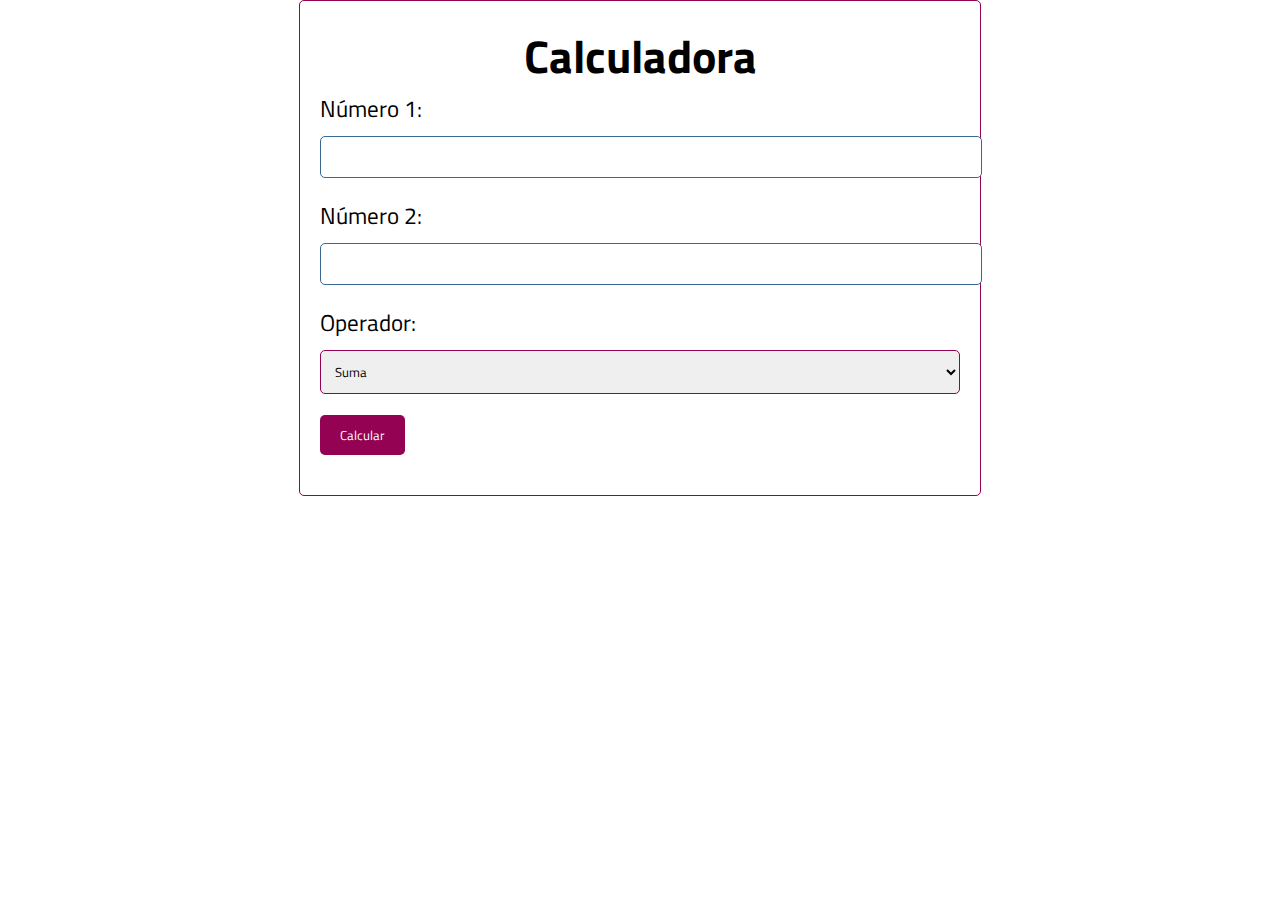
<file: calculadora.html>
<!DOCTYPE html>
<html>
  <head>
    <meta charset="UTF-8">
    <title>Calculadora</title>
    <link rel="stylesheet" href="calculadora.css">
  </head>
  <body>
    <div class="calculator">
      <h1>Calculadora</h1>
      <form>
        <label for="num1">Número 1:</label>
        <input type="number" id="num1" name="num1">
        <label for="num2">Número 2:</label>
        <input type="number" id="num2" name="num2">
        <label for="operator">Operador:</label>
        <select id="operator" name="operator">
          <option value="+">Suma</option>
          <option value="-">Resta</option>
          <option value="*">Multiplicación</option>
          <option value="/">División</option>
        </select>
        <button type="button" id="calculate-btn">Calcular</button>
      </form>
      <div id="result"></div>
    </div>
    
    <script src="calculadora.js"></script>
  </body>
</html>
</file>
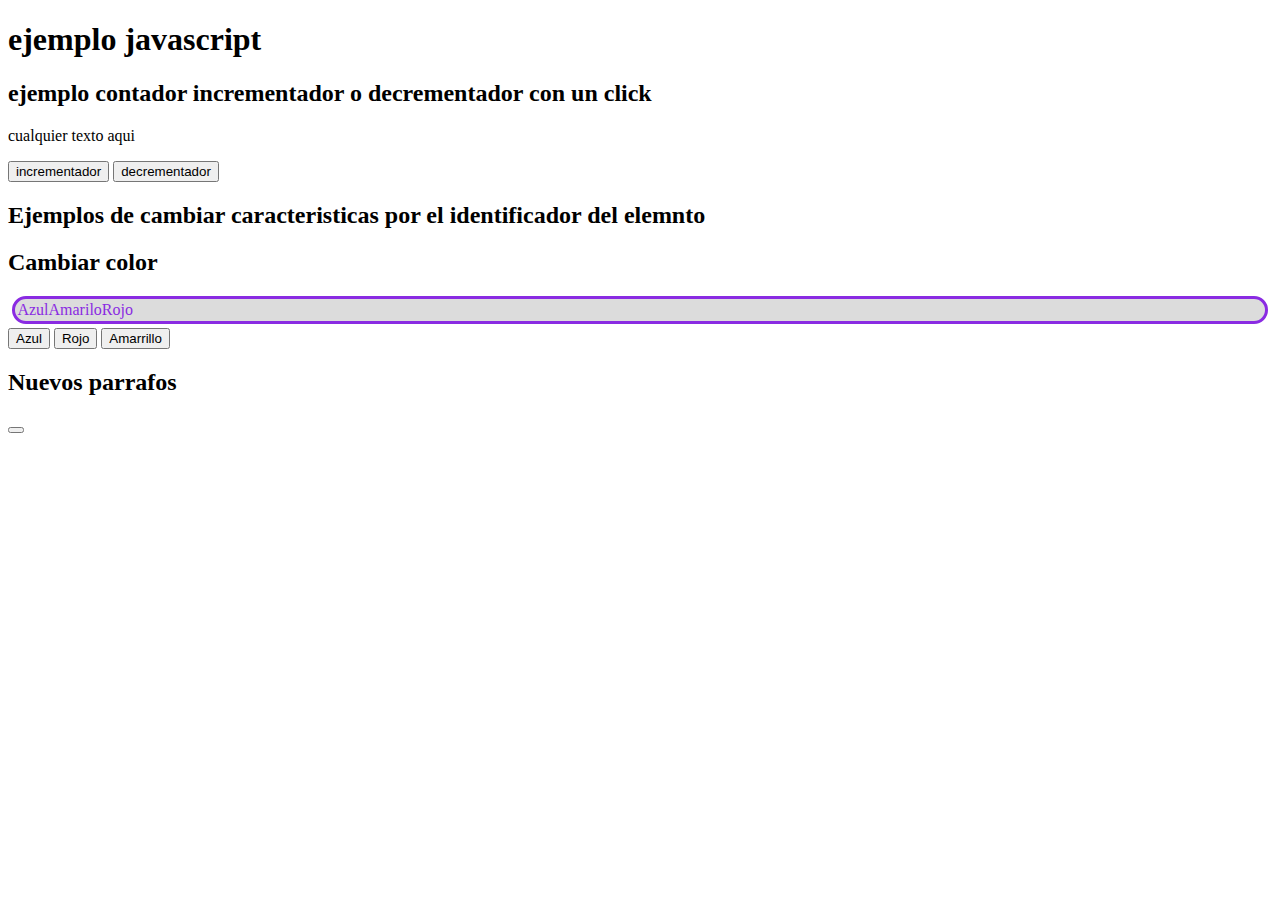
<file: contador.html>
<!DOCTYPE html>
<html lang="en">
<head>
    <meta charset="UTF-8">
    <meta http-equiv="X-UA-Compatible" content="IE=edge">
    <meta name="viewport" content="width=device-width, initial-scale=1.0">
    <link rel="stylesheet" href="contador.css">
    <title>Document</title>
</head>
<body>
    <h1>ejemplo javascript</h1>
    <div class="caja">
        <h2 id="titulo">ejemplo contador incrementador o decrementador con un click</h2>
        <p id="para0" class="contador">cualquier texto aqui</p>
        <button onclick="contar();">incrementador</button>
        <button onclick="descontar();">decrementador</button>
    </div>
    <script src="contador.js"></script>
    <div class="caja">
        <h2> Ejemplos de cambiar caracteristicas por el identificador del elemnto</h2>
        <h2 id="para">Cambiar color</h2>
        <div class="caja4">
            <div class="cajaS1" id="palabra1" onclick="changeColor1('blue','palabra1');">
            <span>Azul</span></div>
            <div class="cajaS1" id="palabra2" onclick="changeColor1('yellow','palabra2');">
                <span>Amarilo</span></div>
                <div class="cajaS1" id="palabra3" onclick="changeColor1('red','palabra3');">
                    <span>Rojo</span></div>

        </div>
        <button onclick="changeColor('blue');">Azul</button>
        <button onclick="changeColor('red');">Rojo</button>
        <button onclick="changeColor('yellow');">Amarrillo</button>
    </div>
    <div class="caja">
        <div id="mparra">
          <h2>Nuevos parrafos</h2>
        </div>
        <button onclick="misparrafos();"></button>
            </div>
</body>
</html>
</file>
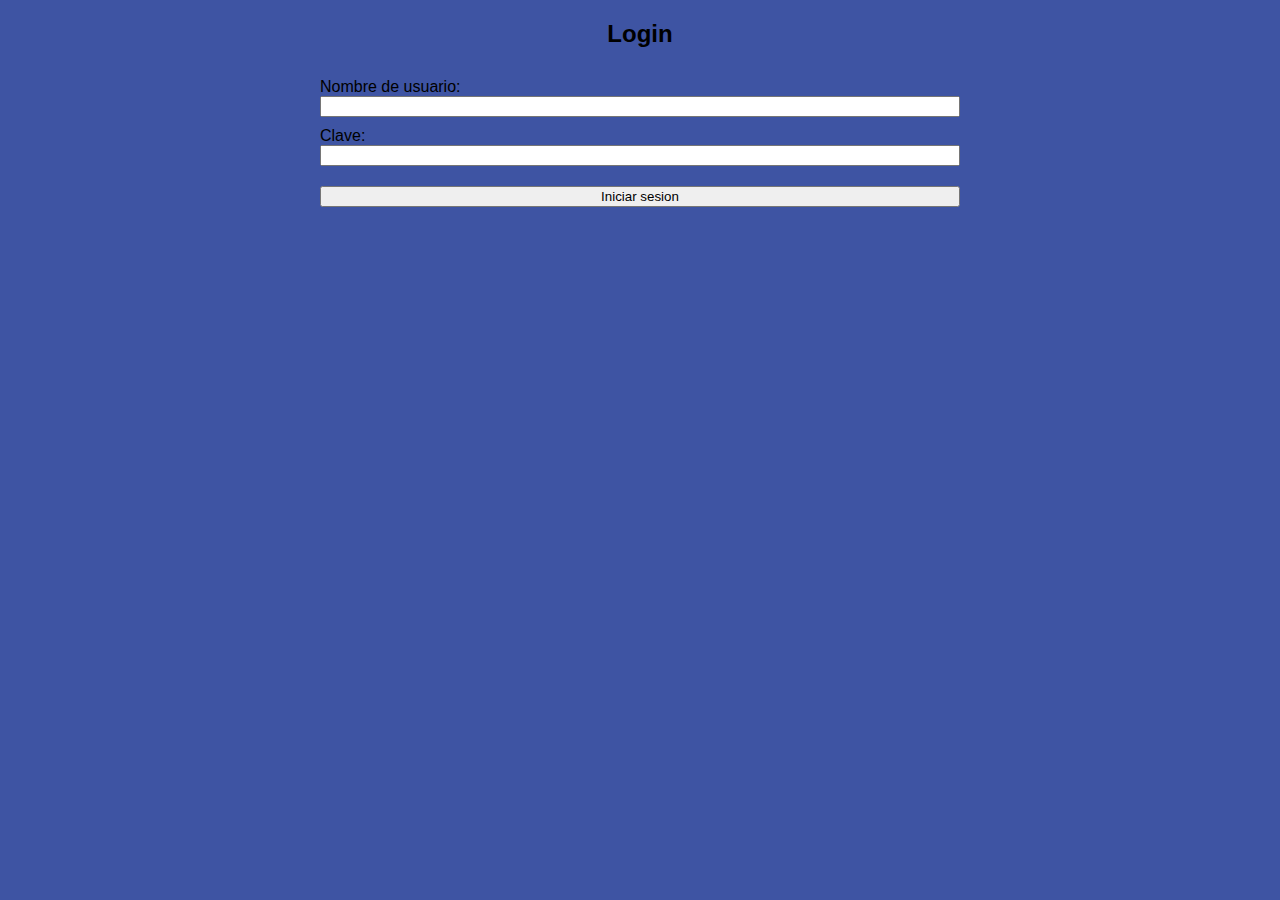
<file: login.html>
<!DOCTYPE html>
<html>
<head>
  <title>Inicio sesion </title>
  <link rel="stylesheet" type="text/css" href="login.css">
</head>
<body>
  <div class="container">
    <h2>Login</h2>
    <form id="login-form">
      <label for="username">Nombre de usuario:</label>
      <input type="text" id="username" name="username" required>

      <label for="password">Clave:</label>
      <input type="password" id="password" name="password" required>

      <input type="submit" value="Iniciar sesion">
    </form>
    <div id="message"></div>
  </div>

  <script src="login.js"></script>
</body>
</html>
</file>
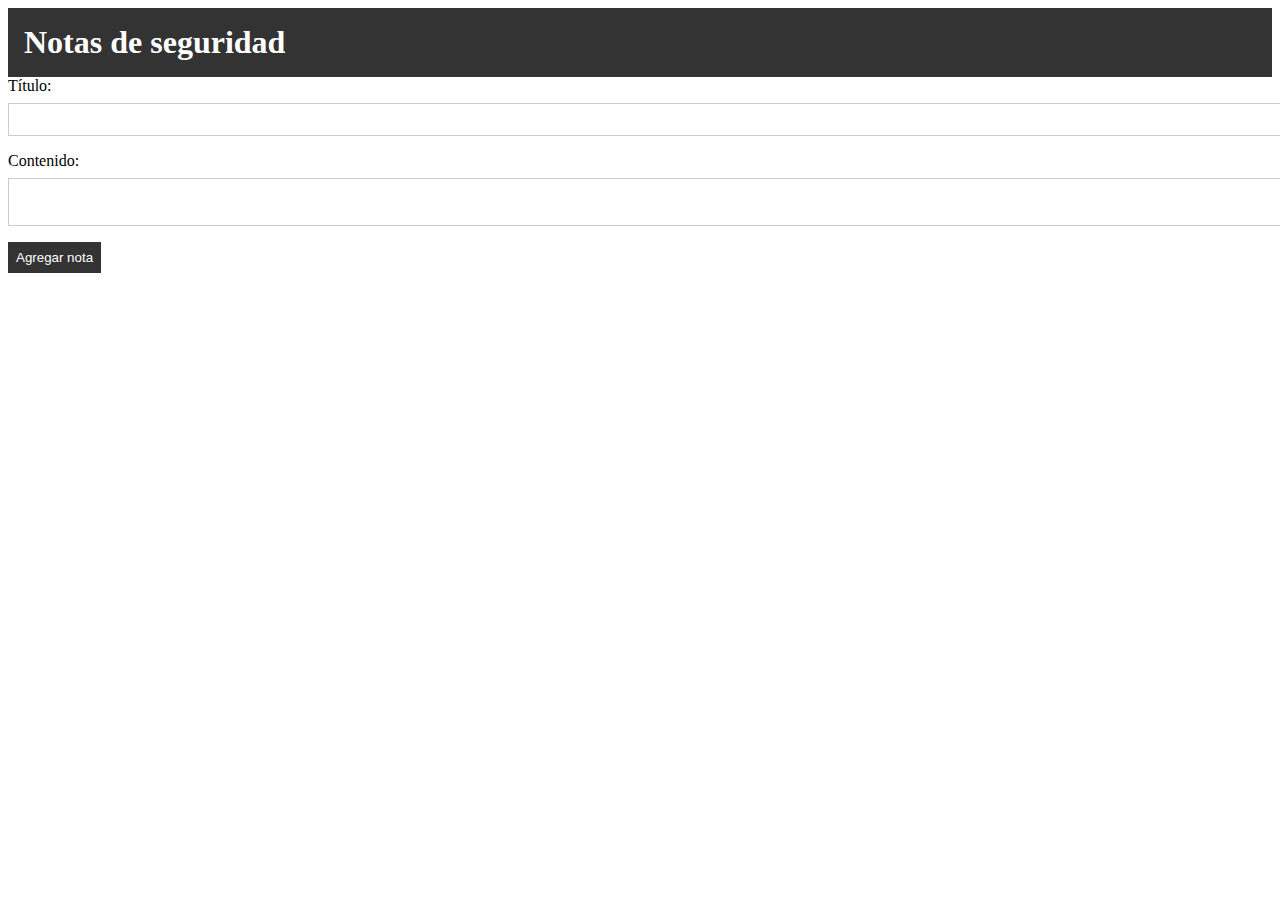
<file: movil.html>
<!DOCTYPE html>
<html lang="en">
<head>
  <meta charset="UTF-8">
  <meta name="viewport" content="width=device-width, initial-scale=1.0">
  <title>Notas de seguridad</title>
  <link rel="stylesheet" href="movil.css">
</head>
<body>
  <header>
    <h1>Notas de seguridad</h1>
  </header>

  <main>
    <form>
      <label for="titulo">Título:</label>
      <input type="text" id="titulo" name="titulo" required>

      <label for="contenido">Contenido:</label>
      <textarea id="contenido" name="contenido" required></textarea>

      <button type="submit">Agregar nota</button>
    </form>

    <ul id="lista-notas"></ul>
  </main>

  <script src="movil.js"></script>
</body>
</html>
</file>
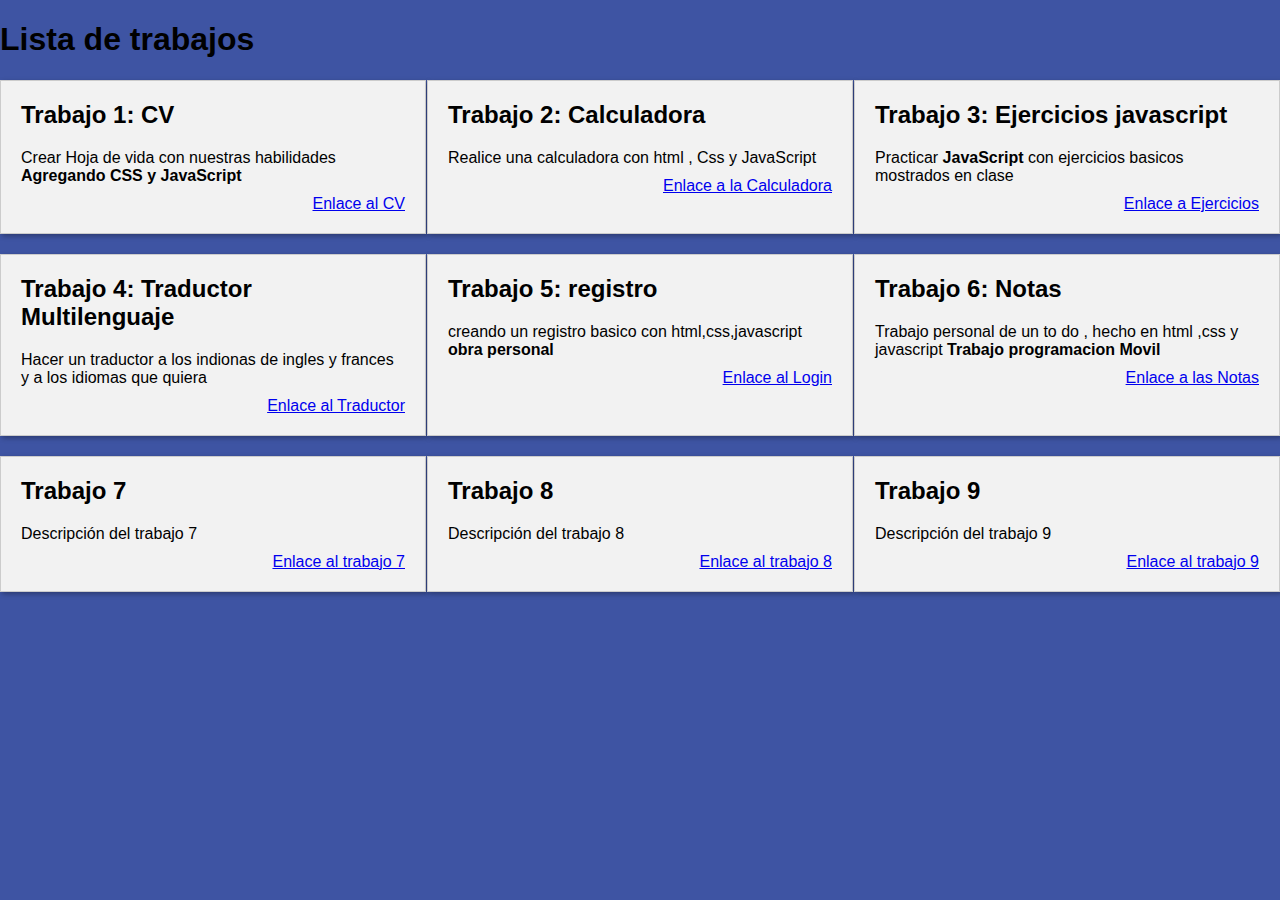
<file: pw.html>
<!DOCTYPE html>
<html>
<head>
	<title>Lista de trabajos</title>
	<link rel="stylesheet" type="text/css" href="pw.css">
</head>
<body>
	<h1>Lista de trabajos</h1>

	<div class="fila">
		<div class="trabajo">
			<h2>Trabajo 1: CV</h2>
			<p>Crear Hoja de vida con nuestras habilidades <b>Agregando CSS y JavaScript</b></p>
			<a href="cv.html">Enlace al CV</a>
		</div>
		<div class="trabajo">
			<h2>Trabajo 2: Calculadora </h2>
			<p>Realice una calculadora con html , Css y JavaScript</p>
			<a href="calculadora.html">Enlace a la Calculadora</a>
		</div>
		<div class="trabajo">
			<h2>Trabajo 3: Ejercicios javascript</h2>
			<p> Practicar <b> JavaScript</b> con ejercicios basicos mostrados en clase </p>
			<a href="contador.html">Enlace a Ejercicios</a>
		</div>
	</div>

	<div class="fila">
		<div class="trabajo">
			<h2>Trabajo 4: Traductor Multilenguaje</h2>
			<p>Hacer un traductor a los indionas de ingles y frances y a los idiomas que quiera</p>
			<a href="traductor.html">Enlace al Traductor</a>
		</div>
		<div class="trabajo">
			<h2>Trabajo 5: registro</h2>
			<p>creando un registro basico con html,css,javascript <b>obra personal</b></p>
			<a href="registro.html">Enlace al Login</a>
		</div>
		<div class="trabajo">
			<h2>Trabajo 6: Notas </h2>
			<p>Trabajo personal de un to do , hecho en html ,css y javascript <b>Trabajo  programacion Movil</b></p>
			<a href="movil.html">Enlace a las Notas</a>
		</div>
	</div>

	<div class="fila">
		<div class="trabajo">
			<h2>Trabajo 7</h2>
			<p>Descripción del trabajo 7</p>
			<a href="#">Enlace al trabajo 7</a>
		</div>
		<div class="trabajo">
			<h2>Trabajo 8</h2>
			<p>Descripción del trabajo 8</p>
			<a href="#">Enlace al trabajo 8</a>
		</div>
		<div class="trabajo">
			<h2>Trabajo 9</h2>
			<p>Descripción del trabajo 9</p>
			<a href="#">Enlace al trabajo 9</a>
		</div>
	</div>
<script src="traductor.js"></script>
</body>
</html>
</file>
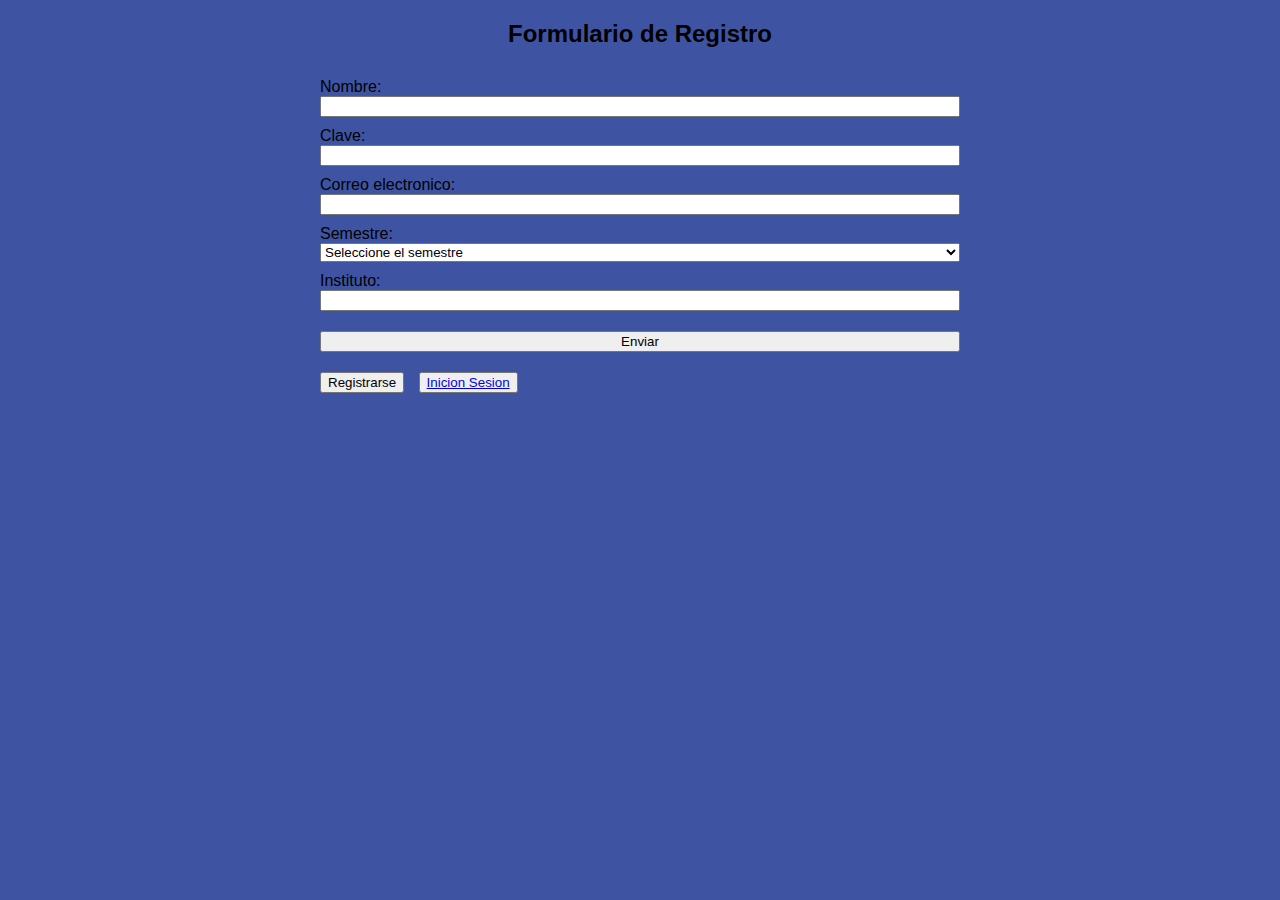
<file: registro.html>
<!DOCTYPE html>
<html>
<head>
	<title>Formulario de Registro</title>
	<link rel="stylesheet" type="text/css" href="registro.css">
</head>
<body>
	<div class="container">
		<h2>Formulario de Registro</h2>
		<form id="signup-form">
			<label for="name">Nombre:</label>
			<input type="text" id="name" name="name" required>

			<label for="password">Clave:</label>
			<input type="password" id="password" name="password" required>

			<label for="email">Correo electronico:</label>
			<input type="email" id="email" name="email" required>

			<label for="semester">Semestre:</label>
			<select id="semester" name="semester" required>
				<option value="">Seleccione el semestre</option>
				<option value="1">1</option>
				<option value="2">2</option>
				<option value="3">3</option>
				<option value="4">4</option>
				<option value="5">5</option>
				<option value="6">6</option>
				<option value="7">7</option>
				<option value="8">8</option>
				<option value="9">9</option>
				<option value="10">10</option>
			</select>

			<label for="institute">Instituto:</label>
			<input type="text" id="institute" name="institute" required>

			<input type="submit" value="Enviar">

		</form>
        <input type="submit" value="Registrarse">
    <button><a href="login.html">Inicion Sesion </a> </button> 


		<div id="message"></div>
	</div>

	<script src="registro.js"></script>
</body>
</html>
</file>
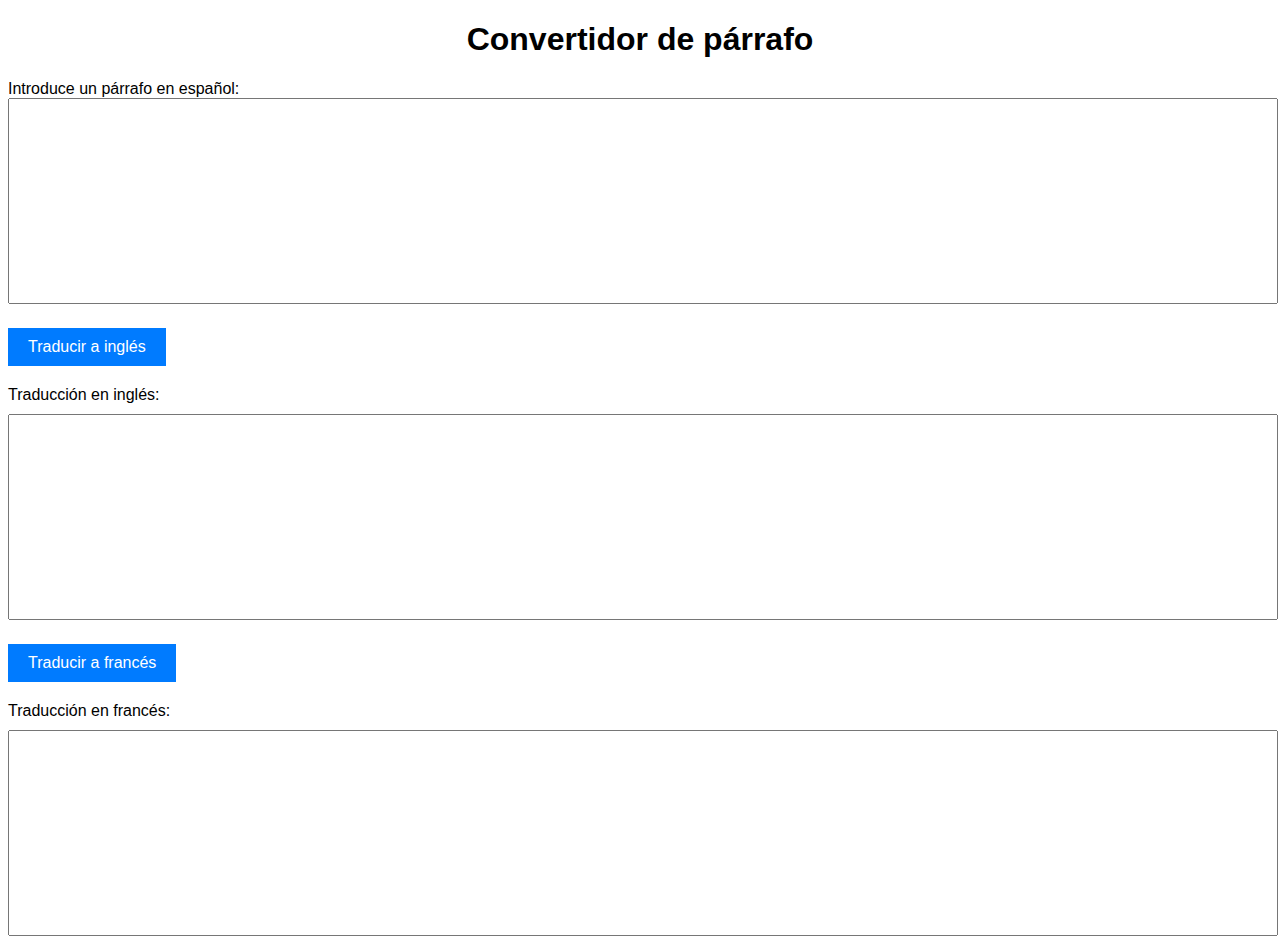
<file: traductor.html>
<!DOCTYPE html>
<html>
<head>
	<title>Convertidor de párrafo</title>
	<link rel="stylesheet" type="text/css" href="traductor.css">
</head>
<body>
	<h1>Convertidor de párrafo</h1>
	<label for="input-es">Introduce un párrafo en español:</label>
	<textarea id="input-es"></textarea>
	<button id="translate-en-btn" onclick="translate('en', 'input-es')">Traducir a inglés</button>
	<label for="input-en">Traducción en inglés:</label>
	<textarea id="input-en" readonly></textarea>
	<button id="translate-fr-btn" onclick="translate('fr', 'input-es')">Traducir a francés</button>
	<label for="input-fr">Traducción en francés:</label>
	<textarea id="input-fr" readonly></textarea>
	<script src="traductor.js"></script>
</body>
</html>
</file>
<file: calculadora.css>
@import url('https://fonts.googleapis.com/css2?family=Titillium+Web:wght@200;300;400;600;700&family=Yellowtail&display=swap');
*{
    font-family: "Titillium Web";
    margin: 0;
    padding: 0;
}
body {
    background-color: white;
    font-family: 'Times New Roman', Times, serif;
    font-size: 23px;
    color: black;
  }
  
  .calculator {
    margin: auto;
    width: 50%;
    padding: 20px;
    border: 1px solid #940253;
    border-radius: 5px;
  }
  
  h1 {
    text-align: center;
  }
  
  label {
    display: block;
    margin-bottom: 10px;
  }
  
  input[type="number"] {
    width: 100%;
    padding: 10px;
    border-radius: 5px;
    border: 1px solid #396890;
    margin-bottom: 20px;
  }
  
  select {
    width: 100%;
    padding: 10px;
    border-radius: 5px;
    border: 1px solid #940253;
    margin-bottom: 20px;
  }
  
  button[type="button"] {
    background-color: #940253;
    color: white;
    padding: 10px 20px;
    border-radius: 5px;
    border: none;
    cursor: pointer;
  }
  
  button[type="button"]:hover {
    background-color: #3e8e41;
  }
  
  #result {
    margin-top: 20px;
    font-weight: bold;
  }
</file>
<file: contador.css>
.caja4{
    display: flex;
    background-color: gainsboro;
    color: blueviolet;
    margin: 0.25rem;
    padding: 0.15rem;
    border-radius: 1rem;
    border-style: solid;
}
casaS1{
    margin: 0.25rem;
    padding: 0.15rem;
    border-radius: 1rem;
    border-style: solid;
}
</file>
<file: login.css>
body {
  font-family: Heebo, sans-serif;
  font-size: medium;
  background-color:rgb(62, 84, 163);
  color: #000000;
  margin: 0;
  padding: 0;
}
.container {
  width: 50%;
  margin: 0 auto;
}

h2 {
  text-align: center;
}

form {
  display: flex;
  flex-direction: column;
}

label {
  margin-top: 10px;
}

input[type="submit"] {
  margin-top: 20px;
}

#message {
  margin-top: 20px;
  text-align: center;
}
</file>
<file: movil.css>
header {
    background-color: #333;
    color: white;
    padding: 1rem;
  }
  
  h1 {
    margin: 0;
  }
  
  form label {
    display: block;
    margin-bottom: 0.5rem;
  }
  
  form input,
  form textarea {
    display: block;
    width: 100%;
    margin-bottom: 1rem;
    padding: 0.5rem;
    border: 1px solid #ccc;
  }
  
  form button[type="submit"] {
    background-color: #333;
    color: white;
    padding: 0.5rem;
    border: none;
    cursor: pointer;
  }
  
  ul {
    list-style-type: none;
    margin: 0;
    padding: 0;
  }
  
  li {
    border: 1px solid #ccc;
    margin-bottom: 1rem;
    padding: 1rem;
  }
  
  li h2 {
    margin-top: 0;
  }
  
  li p {
    margin-bottom: 0;
  }
</file>
<file: pw.css>
body {
    font-family: Heebo, sans-serif;
    background-color:rgb(62, 84, 163);
    color: #000000;
    margin: 0;
    padding: 0;
}
.fila {
display: flex;
flex-direction: row;
justify-content: space-between;
margin-bottom: 20px;
}

.trabajo {
width: 30%;
background-color: #f2f2f2;
padding: 20px;
border: 1px solid #ccc;
box-shadow: 2px 2px 5px rgba(0,0,0,0.3);
}

.trabajo h2 {
margin-top: 0;
}

.trabajo p {
margin-bottom: 10px;
}

.trabajo a {
display: block;
text-align: right;
}
</file>
<file: registro.css>
body {
    font-family: Heebo, sans-serif;
	font-size: medium;
    background-color:rgb(62, 84, 163);
    color: #000000;
    margin: 0;
    padding: 0;
}
.container {
	width: 50%;
	margin: 0 auto;
}

h2 {
	text-align: center;
}

form {
	display: flex;
	flex-direction: column;
}

label {
	margin-top: 10px;
}

input[type="submit"] {
	margin-top: 20px;
}

#message {
	margin-top: 20px;
	text-align: center;
}
button {
    display: inline-block;
    margin-left: 10px;
  }
</file>
<file: traductor.css>
body {
	font-family: Arial, sans-serif;
}

h1 {
	text-align: center;
}

label {
	display: block;
	margin-top: 20px;
}

textarea {
	width: 100%;
	height: 200px;
	resize: none;
}

button {
	display: block;
	margin-top: 20px;
	padding: 10px 20px;
	border: none;
	background-color: #007bff;
	color: #fff;
	font-size: 16px;
	cursor: pointer;
}

#input-en,
#input-fr {
	margin-top: 10px;
}
</file>
